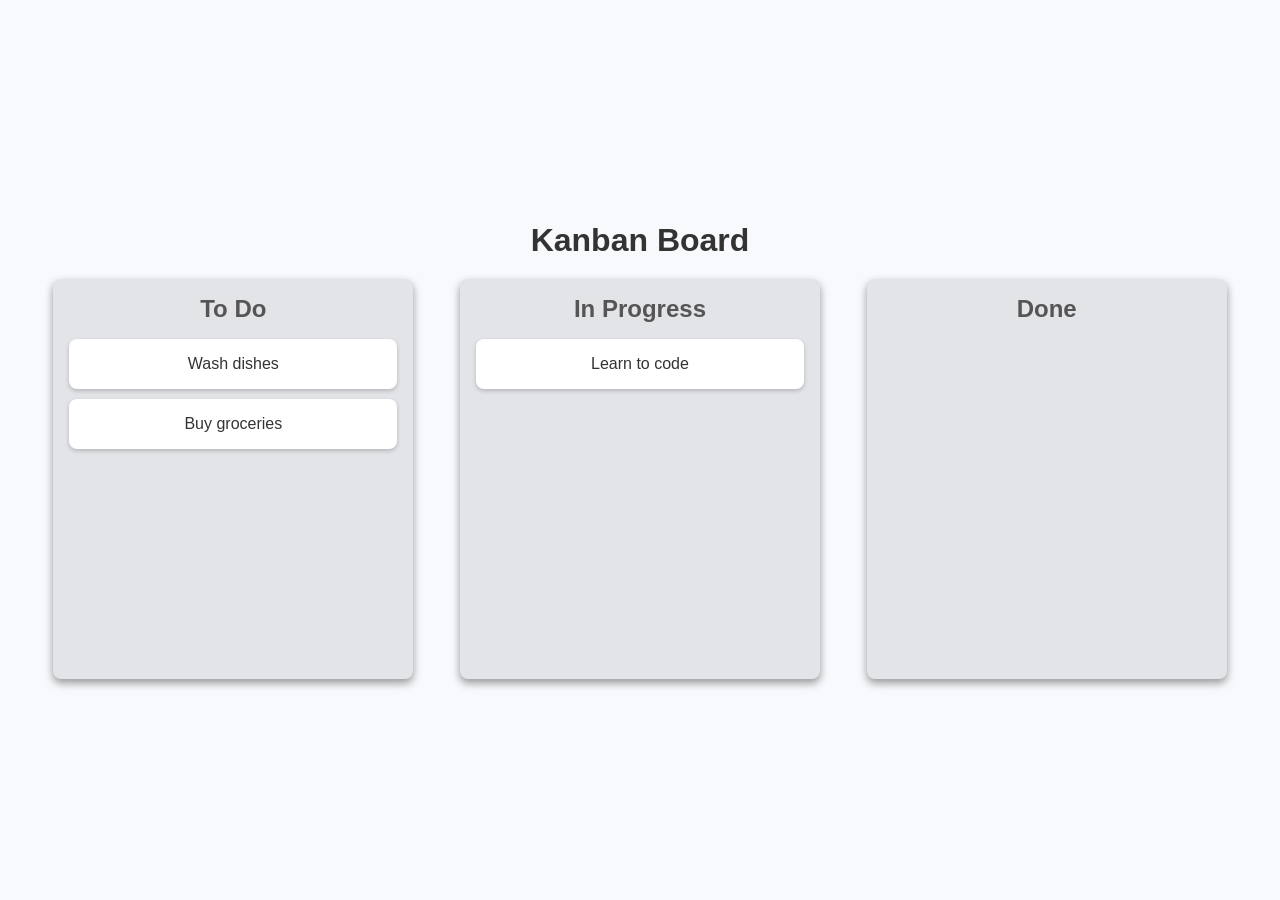
<file: index.html>
<!DOCTYPE html>
<html lang="en">

<head>
    <meta charset="UTF-8">
    <meta name="viewport" content="width=device-width, initial-scale=1.0">
    <title>Document</title>
    <link rel="stylesheet" href="style.css">
</head>

<body>
    <div class="container">
        <h1>Kanban Board</h1>

        <div class="board">
            <!-- LIST 1 -->
            <div class="list" id="list1">
                <h2>To Do</h2>
                <div class="card" draggable="true" id="cart1">Wash dishes</div>

                <div class="card" draggable="true" id="cart2">Buy groceries</div>
            </div>

            <!-- LIST2 -->
            <div class="list" id="list2">
                <h2>In Progress</h2>
                <div class="card" draggable="true" id="card3">Learn to code</div>
            </div>

            <!-- LIST3 -->
            <div class="list" id="list3">
                <h2>Done</h2>
            </div>
        </div>
    </div>

    <script src="script.js"></script>

</body>

</html>
</file>
<file: style.css>
* {
    padding: 0;
    margin: 0;
    box-sizing: border-box;
}

body {
    font-family: sans-serif;
    background-color: #f7f9fc;
    display: flex;
    justify-content: center;
    align-items: center;
    min-height: 100vh;
}

.container {
    text-align: center;
    width: 100%;
    padding: 1.2rem;
}

h1 {
    color: #333;
    margin-bottom: 20px;
    font-size: 2rem
}

.board {
    display: flex;
    justify-content: space-around;
    align-items: flex-start;
    max-width: 1200px;
    margin: 0 auto;
    gap: 20px;
}

.list {
    background-color: #e3e4e8;
    padding: 1rem;
    border-radius: 8px;
    width: 30%;
    min-height: 400px;
    box-shadow: 0 4px 8px rgba(0, 0, 0, 0.4);
}

.list h2 {
    color: #555;
    margin-bottom: 1rem;
    font-size: 1.5rem;
}

.card {
    background-color: white;
    color: #333;
    padding: 1rem;
    margin-bottom: 10px;
    border-radius: 8px;
    cursor: grab;
    box-shadow: 0 2px 4px rgba(0, 0, 0, 0.2);
    transition: transform 0.2s, box-shadow 0.2s;
}

.card:active {
    cursor: grabbing;
    transform: scale(1.05);
    box-shadow: 0 4px 8px rgba(0, 0, 0, 0.3);
}

.list.over {
    background-color: #d1d3d8;
}

@media (max-width: 768px) {
    .board {
        flex-direction: column;
        align-items: center;
    }

    .list {
        width: 80%;
        margin-bottom: 20px;
    }
}
</file>
